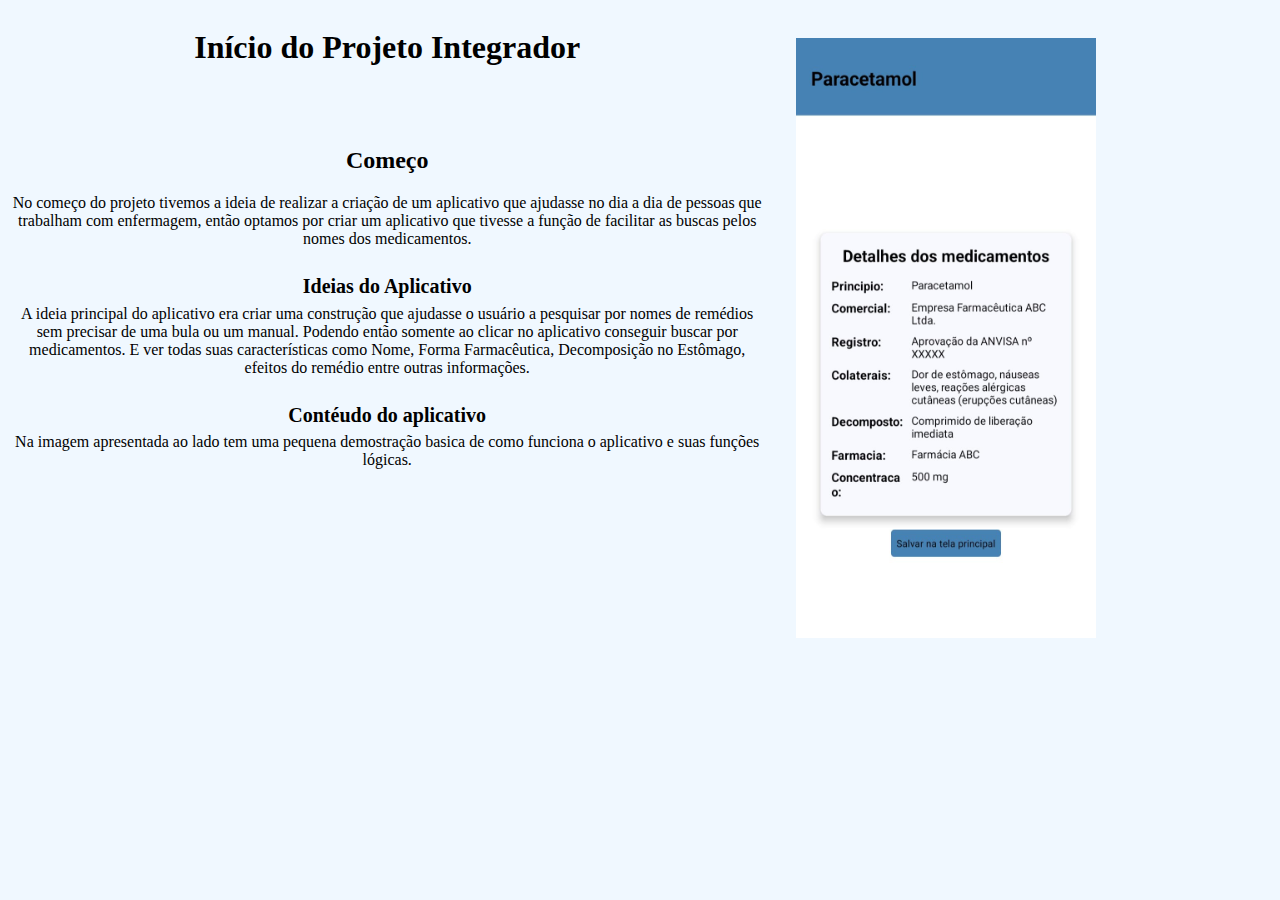
<file: Projeto_Integrador_3/Inicio In/Index.html>
<!DOCTYPE html>
<html lang="en">
<head>
    <meta charset="UTF-8">
    <meta name="viewport" content="width=device-width, initial-scale=1.0">
    <link rel="stylesheet" href="style.css">
    <title>Início</title>
</head>
<body>

    <div class="Container">
    <h1>Início do Projeto Integrador</h1>

    <div class="imagem">
        <img src="Img.jpg" alt="App">
    </div>
    <div class="container">
        <div class="texto">
           
            <h2>Começo</h2>
            <p class="Projeto">No começo do projeto tivemos a ideia de realizar a criação de um aplicativo que ajudasse no dia a dia de pessoas que trabalham com enfermagem, então optamos por criar um aplicativo que tivesse a função de facilitar as buscas pelos nomes dos medicamentos.</p>
            <h3>Ideias do Aplicativo</h3>
            <p class="Projeto2">A ideia principal do aplicativo era criar uma construção que ajudasse o usuário a pesquisar por nomes de remédios sem precisar de uma bula ou um manual. Podendo então somente ao clicar no aplicativo conseguir buscar por medicamentos. E ver todas suas características como Nome, Forma Farmacêutica, Decomposição no Estômago, efeitos do remédio entre outras informações.</p>
</div>

<footer>
    <h4>Contéudo do aplicativo</h4>
    <p class="Projeto3">Na imagem apresentada ao lado tem uma pequena demostração basica de como funciona o aplicativo e suas funções lógicas.</p>
</footer>
</body>
</html>
</file>
<file: Projeto_Integrador_3/Inicio In/style.css>
img{
    padding: 30px;
    height: 600px;
    width: 300px;
}

.Container {
    display: grid;
    grid-template-columns: 3fr 2fr;
}

body {
  background-color: aliceblue;
  font-family: 'Times New Roman', Times, serif;
}
h1{
    text-align: center;
}
p {
    margin-top: 200px;
}
.Projeto {
    text-align: center;
    margin-top: -25px;
}

.Projeto2 {
    text-align: center;
    margin-top: -20px;
}

.Projeto3 {
    text-align: center;
    margin-top: -20px;
}

h2{
    text-align: center;
    margin-top: -550px;
    padding: 25px;
}
h3{
    font-size: 20px;
    text-align: center;
    padding: 7px;
}
h4{
    font-size: 20px;
    text-align: center;
    
}

@media screen and (max-width: 768px) {
    .Container {
        grid-template-columns: 1fr 2fr;
    }

    img{
        padding: 30px;
        height: 600px;
        width: 250px;
        margin-left: px;
    }

}
</file>
